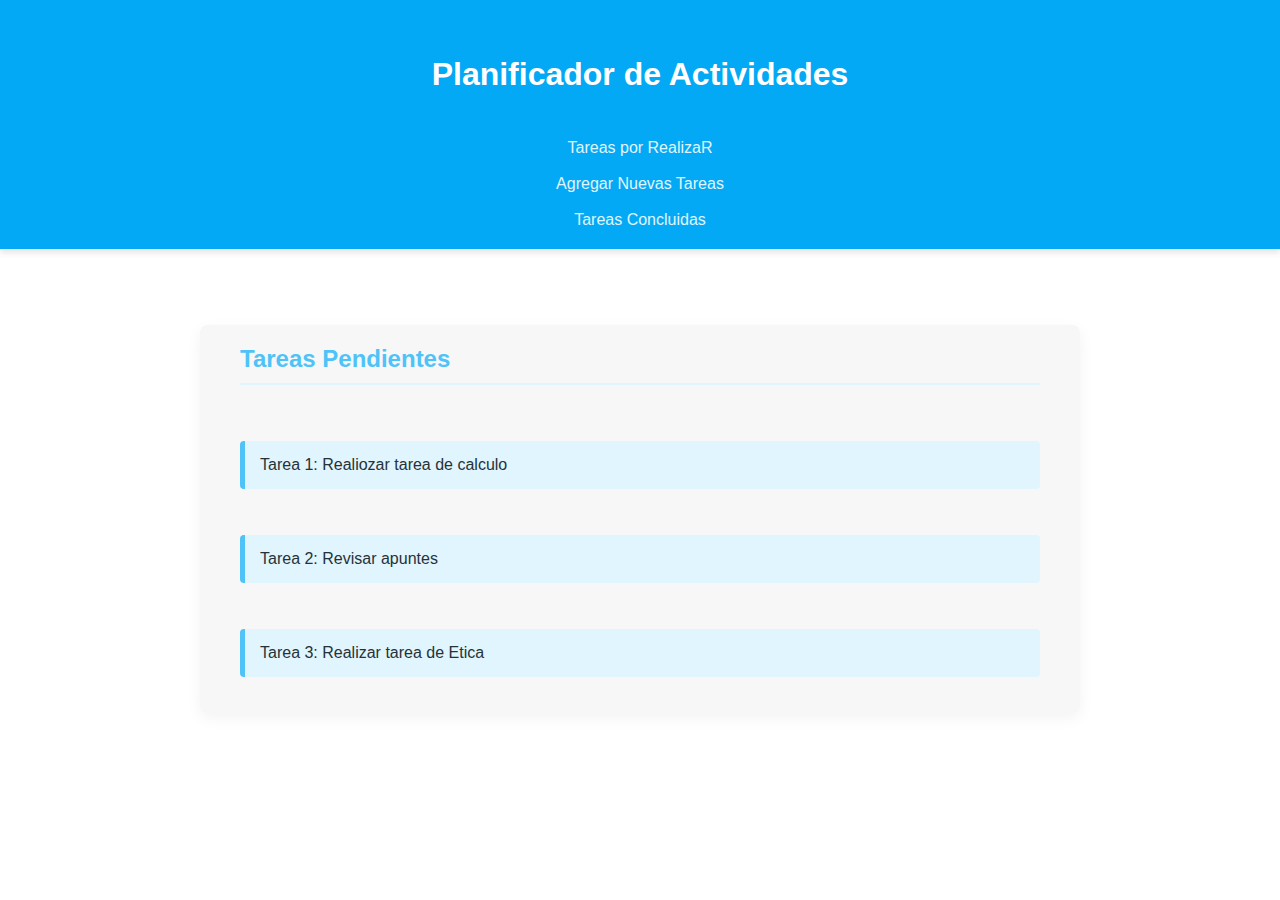
<file: index.html>
<!DOCTYPE html>
<html lang="es">
<head>
    <meta charset="UTF-8">
    <meta name="viewport" content="width=device-width, initial-scale=1.0">
    <title>PLANIFICADOR DE TAREAS</title>
    <link rel="stylesheet" href="style.css">
    
</head>
<body>
    
   <header>
    <br> </br>
        <h1> Planificador de Actividades </h1>
        <nav>
            <br> </br>
            <a href="index.html">Tareas por RealizaR </a> 
            <br> </br>
            <a href="Agregar Tareas.html"> Agregar Nuevas Tareas </a> 
            <br> </br>
            <a href="Tareas Terminadas.html">Tareas Concluidas </a>
        </nav>
    </header>
    <br> </br>

    <main>
        <h2>Tareas Pendientes</h2>
        <ul>
            <br> </br>
            <li>Tarea 1: Realiozar tarea de calculo </li>
            <br> </br>
            <li>Tarea 2: Revisar apuntes  </li>
            <br> </br>
            <li>Tarea 3:  Realizar tarea de  Etica </li>
        </ul>

        
    </main>









    
</body>

</html>
</file>
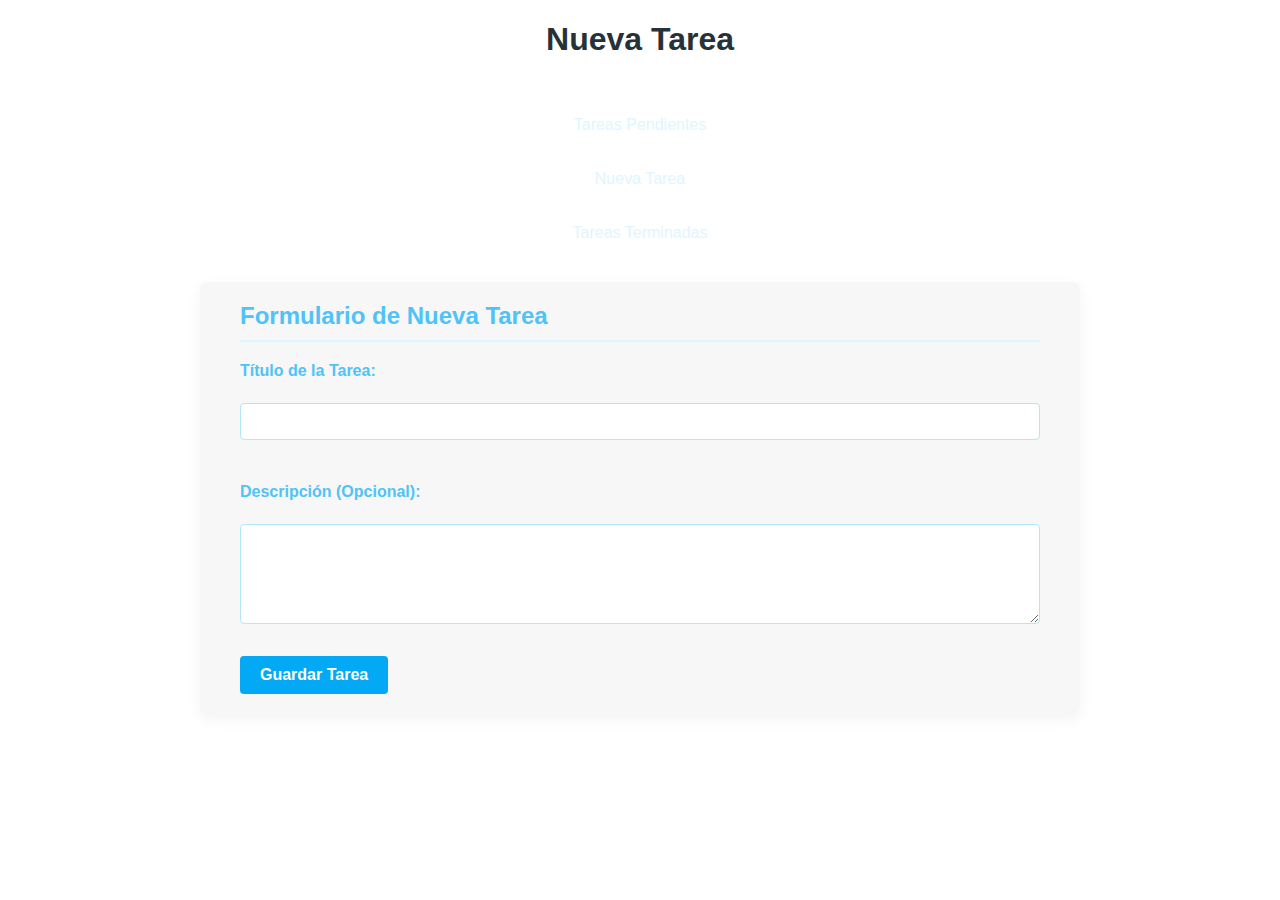
<file: Agregar Tareas.html>
<!DOCTYPE html>
<html lang="es">
<head>
    <meta charset="UTF-8">
    <meta name="viewport" content="width=device-width, initial-scale=1.0">
    <title>PLANIFICADOR</title>
      <link rel="stylesheet" href="style.css">
   
</head>
<body>
    
      <h1><center> Nueva Tarea</h1></center> 
        <nav>
            <br> </br>
            <center> <a href="index.html">Tareas Pendientes </a> </center>
            <br> </br>
            <center> <a href="Agregar Tareas.html"> Nueva Tarea</a>  </center>
            <br> </br>
            <center> <a href="Tareas Terminadas.html">Tareas Terminadas </a> </center>
        </nav>
    </header>

    <main>
        <h2>Formulario de Nueva Tarea</h2>
        <form action="#">
            <label for="titulo">Título de la Tarea:</label><br>
            <input type="text" id="titulo" name="titulo" required><br><br>

            <label for="descripcion">Descripción (Opcional):</label><br>
            <textarea id="descripcion" name="descripcion"></textarea><br><br>

            <button type="submit">Guardar Tarea</button>
        </form>
    </main>


</body>
</html>
</file>
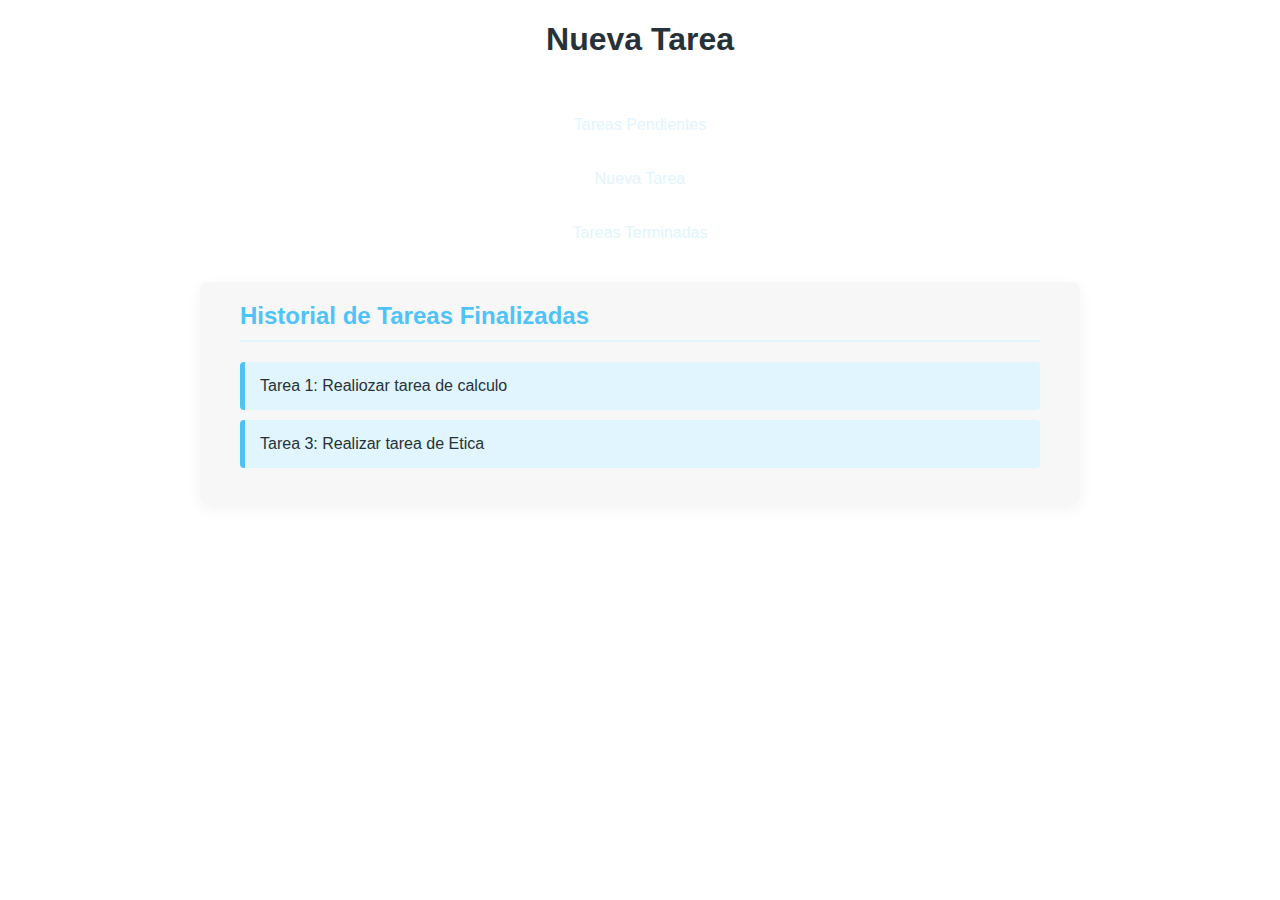
<file: Tareas Terminadas.html>
<!DOCTYPE html>
<html lang="es">
<head>
    <meta charset="UTF-8">
    <meta name="viewport" content="width=device-width, initial-scale=1.0">
    <title>Planificador de tareas </title>
      <link rel="stylesheet" href="style.css">

    
</head>
<body>
     
    <h1><center> Nueva Tarea</h1></center> 
        <nav>
            <br> </br>
            <center> <a href="index.html">Tareas Pendientes </a> </center>
            <br> </br>
            <center> <a href="Agregar Tareas.html"> Nueva Tarea</a>  </center>
            <br> </br>
            <center> <a href="Tareas Terminadas.html">Tareas Terminadas </a> </center>
        </nav>
    
    </header>

    <main>
        <h2>Historial de Tareas Finalizadas</h2>
        <ul>
            <li>Tarea 1: Realiozar tarea de calculo </li>
            <li>Tarea 3:  Realizar tarea de  Etica  </li>
        </ul>
    </main>



    
</body>
</html>
</file>
<file: style.css>
/* --- PALETA DE AZULES CLAROS Y DE CONTRASTE ---
   Principal: #4fc3f7 (Azul Cielo Claro)
   Bloque/Fondo de Ítem: #e1f5fe (Cian Pastel)
   Texto Principal: #263238 (Gris Azulado Oscuro)
   Completado: #81c784 (Verde Menta Claro) -> Usaremos una variación azul/gris para mantener el tema.
*/

body {
    font-family: 'Arial', sans-serif;
    margin: 0;
    padding: 0;
    background-color: #ffffff; /* Fondo blanco */
    color: #263238; /* Texto Gris Azulado Oscuro para alto contraste */
}


header {
    background-color: #03a9f4; /* Azul Claro Vibrante para el encabezado */
    color: #ffffff; /* Texto blanco en el encabezado */
    padding: 20px 0;
    text-align: center;
    box-shadow: 0 4px 6px rgba(0, 0, 0, 0.1);
}

header h1 {
    margin: 0 0 10px 0;
}

nav {
    margin-top: 10px;
}

nav a {
    color: #e1f5fe; /* Azul muy claro para enlaces en fondo oscuro */
    text-decoration: none; 
    margin: 0 15px;
    padding: 5px 10px;
    border-radius: 5px;
    transition: background-color 0.3s;
}

nav a:hover {
    background-color: #4fc3f7; /* Azul Cielo Claro al pasar el ratón */
    color: #263238; /* Texto oscuro para contraste en el hover */
}

main {
    max-width: 800px;
    margin: 40px auto; 
    padding: 20px 40px;
    background-color: #f7f7f7; /* Gris muy claro para el fondo principal */
    border-radius: 8px;
    box-shadow: 0 5px 15px rgba(0, 0, 0, 0.05);
}

h2 {
    color: #4fc3f7; /* Azul Cielo Claro para títulos */
    border-bottom: 2px solid #e1f5fe; /* Cian Pastel para la línea divisoria */
    padding-bottom: 10px;
    margin-top: 0;
}


ul {
    list-style: none; 
    padding: 0;
}

li {
    background-color: #e1f5fe; /* Cian Pastel para el fondo de ítem */
    margin-bottom: 10px;
    padding: 15px;
    border-radius: 4px;
    border-left: 5px solid #4fc3f7; /* Azul Cielo Claro para la barra lateral */
    display: flex; 
    justify-content: space-between;
    align-items: center;
    color: #263238; /* Texto oscuro */
    transition: box-shadow 0.3s;
}

li:hover {
    box-shadow: 0 4px 8px rgba(79, 195, 247, 0.3); /* Sombra suave azul al pasar el ratón */
}

.completada {
    background-color: #f0f8ff; /* Fondo azul muy muy claro */
    border-left-color: #81c784; /* Verde Menta Claro para indicar éxito */
    text-decoration: line-through;
    opacity: 0.8;
    color: #263238; /* Mantenemos el texto oscuro pero tachado para visibilidad */
}


form label {
    display: block;
    margin: 15px 0 5px;
    font-weight: bold;
    color: #4fc3f7; /* Etiqueta en Azul Cielo Claro */
}

form input[type="text"],
form textarea {
    width: 100%;
    padding: 10px;
    margin-bottom: 10px;
    border: 1px solid #b3e5fc; /* Azul muy claro para los bordes de input */
    border-radius: 4px;
    box-sizing: border-box; 
    color: #263238; /* Texto oscuro visible */
}

form textarea {
    resize: vertical;
    min-height: 100px;
}


button,
.main a {
    background-color: #03a9f4; /* Azul Claro Vibrante para botones */
    color: #ffffff; /* Texto blanco para alto contraste en botones */
    border: none;
    padding: 10px 20px;
    border-radius: 4px;
    cursor: pointer;
    font-size: 1em;
    text-decoration: none; 
    display: inline-block;
    transition: background-color 0.3s;
    font-weight: bold;
}

button:hover,
.main a:hover {
    background-color: #4fc3f7; /* Azul Cielo Claro al pasar el ratón */
}


footer {
    text-align: center;
    padding: 20px;
    margin-top: 30px;
    border-top: 1px solid #b3e5fc;
    color: #263238; /* Texto oscuro */
}

footer a {
    color: #4fc3f7;
    text-decoration: none;
}
</file>
